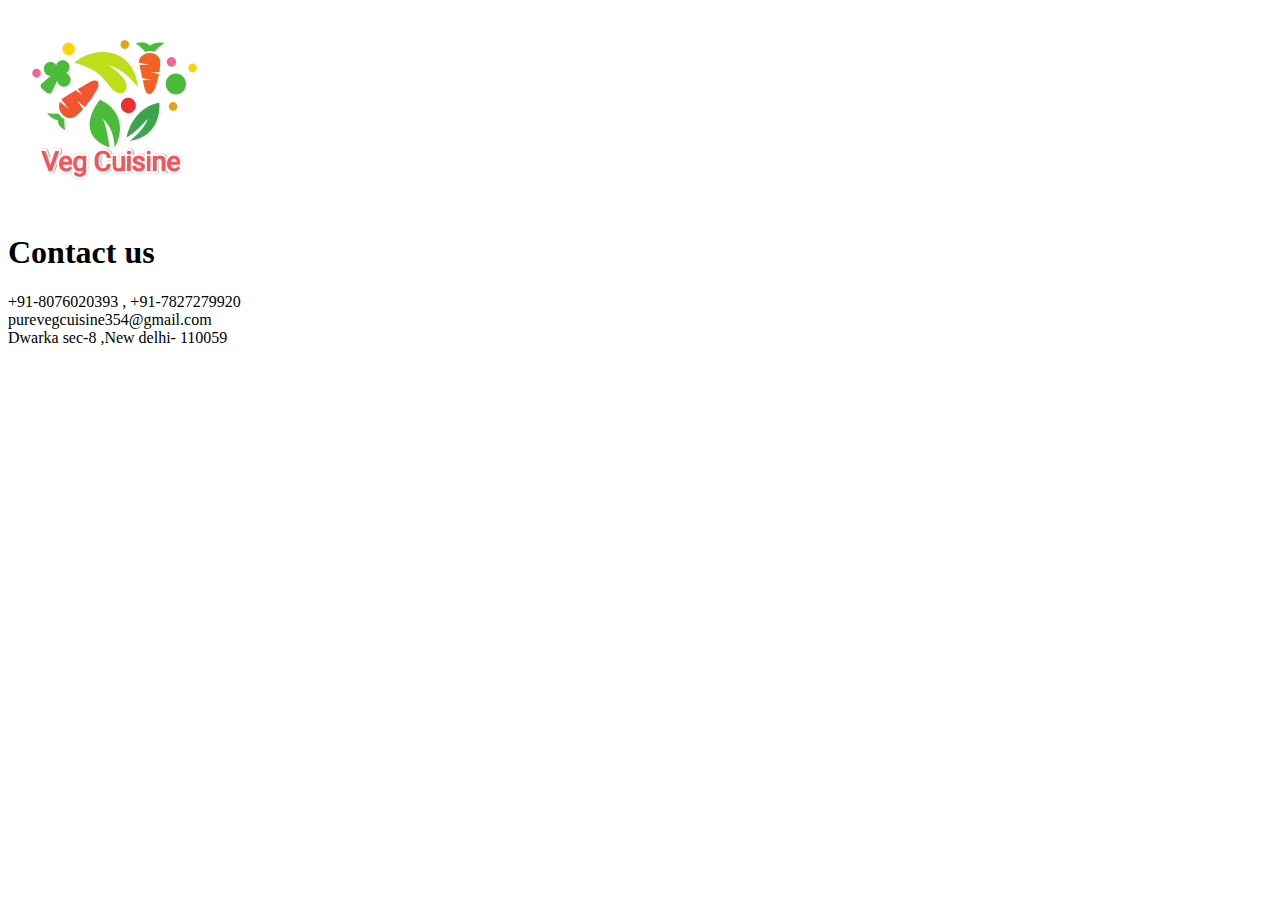
<file: contact.html>
<!DOCTYPE html>
<html lang="en">
<head>
    <meta charset="UTF-8">
    <meta http-equiv="X-UA-Compatible" content="IE=edge">
    <meta name="viewport" content="width=device-width, initial-scale=1.0">
    <title>contact us</title>
</head>
<body>
    <!-- <h2>Contact us</h2> -->
    <div class="title">
        <img src="pictures/logo21.png" alt="">
        
    </div>
    <div class="item">
        <h1>Contact us</h1>
        <td>+91-8076020393 , +91-7827279920</td>
        <br>
        <td>purevegcuisine354@gmail.com</td>
        <br>
        <td>Dwarka sec-8 ,New delhi- 110059</td>

    </div>
    
</body>
</html>
</file>
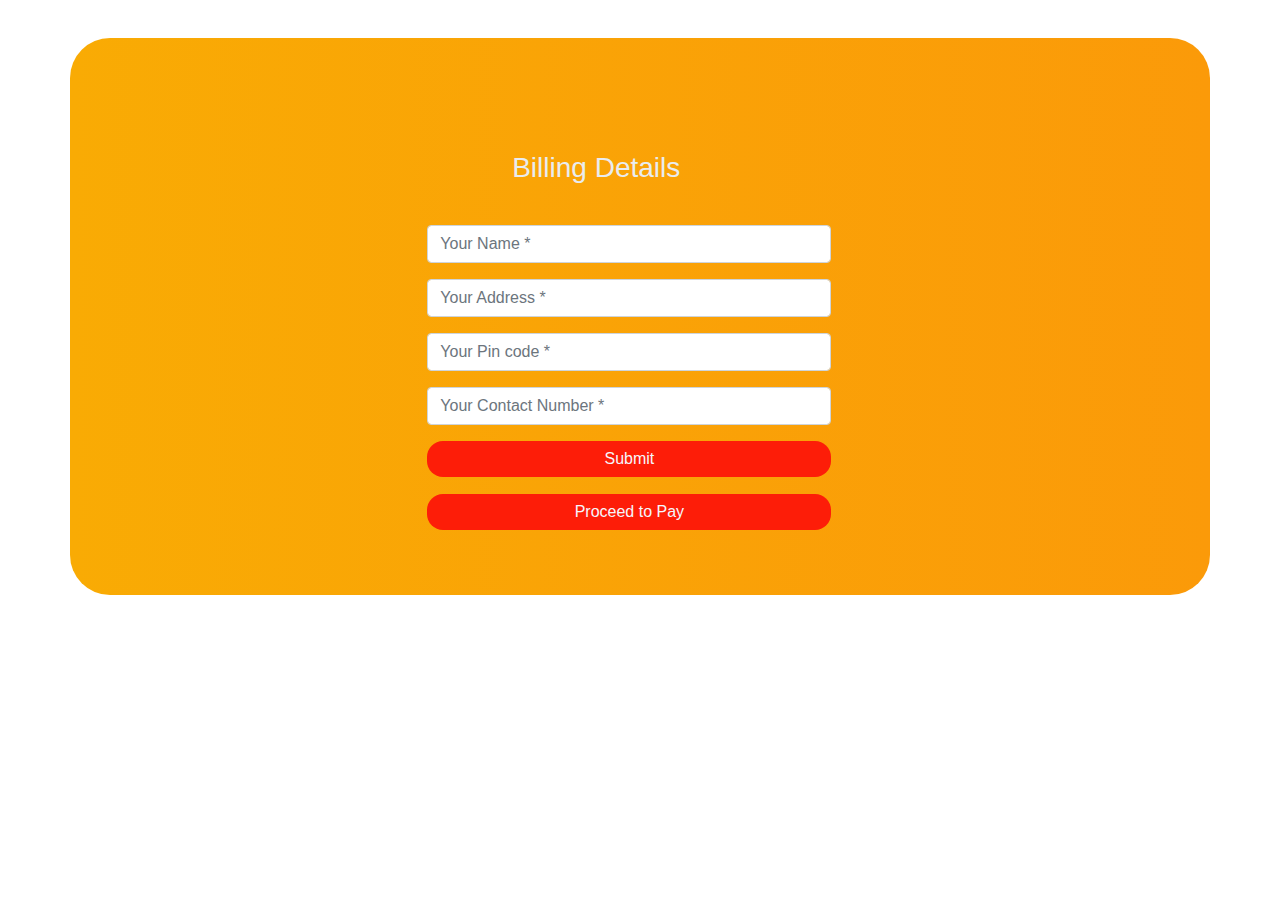
<file: form.html>
<!DOCTYPE html>
<html lang="en">
<head>
    <meta charset="UTF-8">
    <meta name="viewport" content="width=device-width, initial-scale=1.0">
    <title>Billing detail</title>
    <link href="https://maxcdn.bootstrapcdn.com/bootstrap/4.1.1/css/bootstrap.min.css" rel="stylesheet" id="bootstrap-css">
    <style>
            .register .nav-tabs .nav-link:hover{
                border: none;
            }
            .text-align{
                margin-top: -3%;
                margin-bottom: -9%;

                padding: 10%;
                margin-left: 30%;
            }
            .form-new{
                margin-right: 22%;
                margin-left: 20%;
            }
            .register-heading{
                margin-left: 21%;
                margin-bottom: 10%;
                color: #e9ecef;
            }
            .register-heading h1{
                margin-left: 21%;
                margin-bottom: 10%;
                color: #e9ecef;
            }
            .register{
                background: -webkit-linear-gradient(left, #f9ab04, #fb9a09);
                margin-top: 3%;
                padding: 3%;
                border-radius: 2.5rem;
            }
            .btnSubmit
            {
                width: 50%;
                border-radius: 1rem;
                padding: 1.5%;
                color: #fff;
                background-color: #fd1d08;
                border: none;
                cursor: pointer;
                margin-right: 6%;
                color: rgb(246, 246, 252);
                margin-top: 4%;
            }
            .btnPay
            {
                width: 50%;
                border-radius: 1rem;
                padding: 1.5%;
                color: #fff;
                background-color: #fd1d08;
                border: none;
                cursor: pointer;
                margin-right: 6%;
                color: rgb(246, 246, 252);
                margin-top: 4%;
            }
            
    </style>

</head>
<body>
    
<div class="container register">
            <div class="row">
                <div class="col-md-12">
                        <div class="tab-pane fade show active text-align form-new" id="home" role="tabpanel" aria-labelledby="home-tab">
                            <h3 class="register-heading">Billing Details</h3>
                            <div class="row register-form">
                                <div class="col-md-12">
                                    <form method="post" autocomplete="off" name="google-sheet">
                                        <div class="form-group">
                                            <input type="text" name="Name" class="form-control" placeholder="Your Name *" value="" required=""/>
                                        </div>
                                        <div class="form-group">
                                            <input type="text" name="Address" class="form-control" placeholder="Your Address *" value="" required=""/>
                                        </div>
                                        <div class="form-group">
                                            <input type="text" name="Pin code" class="form-control" placeholder="Your Pin code *" value="" required=""/>
                                        </div>

                                        <div class="form-group">
                                            <input type="text" name="Phone" class="form-control" placeholder="Your Contact Number *" value="" required=""/>
                                        </div>
                                        <div class="form-group">
                                            <input type="submit" name="Submit" class="btnSubmit btn-block" value="Submit" />
                                        </div>
                                        <div class="form-group">
                                            <input type="submit" name="Proceed to Pay" class="btnPay btn-block" value="Proceed to Pay"
                                            onclick="location.href='test.html'"/>
                                        </div>
                                    </form>
                                </div>
                            </div>
                        </div>
                </div>
            </div>
        </div>
          
          <script>
            const scriptURL = 'https://script.google.com/macros/s/AKfycby_VTVeztaeDf5SBx731KRbcHRBu65i-UukpI6XyxDa2j0BwwkVdJiyoI9F870U4J-9UQ/exec'
            const form = document.forms['google-sheet']
          
            form.addEventListener('submit', e => {
              e.preventDefault()
              fetch(scriptURL, { method: 'POST', body: new FormData(form)})
                .then(response => alert("order placed successfully..! We Will Contact You Soon..."))
                .catch(error => console.error('Error!', error.message))
            })
          </script>

        <script src="https://maxcdn.bootstrapcdn.com/bootstrap/4.1.1/js/bootstrap.min.js"></script>
        <script src="https://cdnjs.cloudflare.com/ajax/libs/jquery/3.2.1/jquery.min.js"></script>
</body>
</html>
</file>
